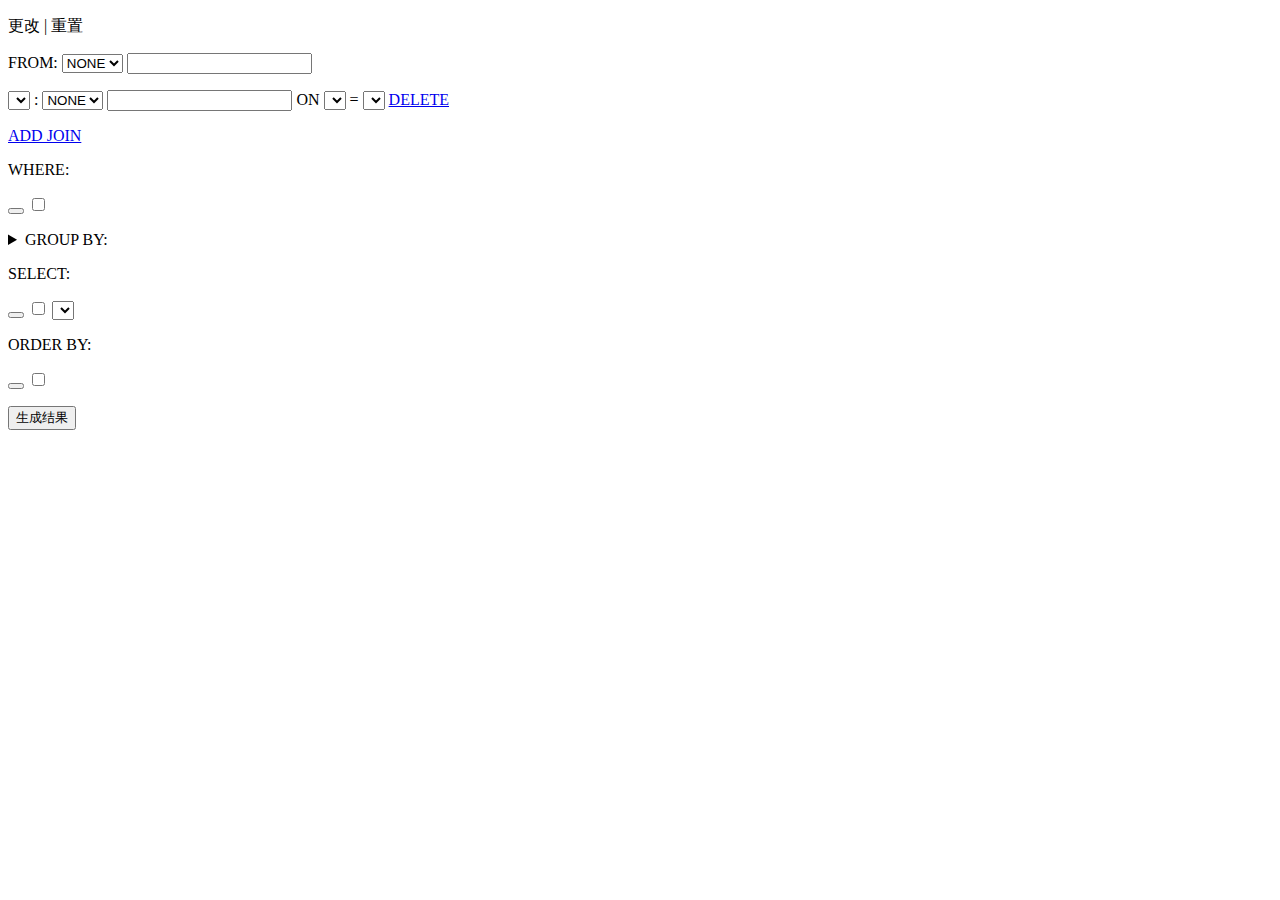
<file: src/main/resources/templates/index.html>
<!DOCTYPE html>
<html lang="en" xmlns:th="http://www.thymeleaf.org">
<head>
    <meta charset="UTF-8">
    <title>sql gen</title>
    <link rel="stylesheet" th:href="@{/index.css}">
</head>
<body>

<div id="header">
    <p>
        <span th:text="${'当前数据库：' + db.name}"></span>
        <a th:href="@{/database}">更改</a>
        |
        <a th:href="@{/}">重置</a>
    </p>
</div>

<form id="form" th:action="@{/submit}" method="post">

    <div id="from" class="box">
        <p>
            FROM:
            <select name="from.tableName" onchange="submit()">
                <option selected="selected" disabled="disabled">NONE</option>
                <option th:each="table:${data.from.selectedTable}" th:text="${table.name}" th:value="${table.name}" th:selected="${table.selected}"></option>
            </select>
            <input class="alias" onkeyup="submitIfEnter(event)" onblur="submit()" type="text" name="from.tableAlias" th:value="${data.from.tableAlias}">
        </p>
    </div>

    <div id="joins" class="box">

        <!-- joins组件模板，方便添加join组件 -->
        <p id="joinTemplate" hidden="hidden">
            <select>
                <option th:each="joinType:${T(com.laidw.sql.gen.constant.JoinType).values()}" th:value="${joinType.name()}" th:text="${joinType.name()}"></option>
            </select>
            :
            <select onchange="submit()">
                <option value="NONE">NONE</option>
                <option th:each="table:${db.tables}" th:value="${table.name}" th:text="${table.name}"></option>
            </select>
            <a href="javascript:void" onclick="deleteJoin(this)">DELETE</a>
        </p>

        <!-- 已有的join组件 -->
        <p class="join" th:each="join,status:${data.joins}">
            <select th:name="${'joins[' + status.index + '].type'}">
                <option th:each="joinType:${join.selectedType}" th:value="${joinType.name}" th:text="${joinType.name}" th:selected="${joinType.selected}"></option>
            </select>
            :
            <select onchange="submit()" th:name="${'joins[' + status.index + '].tableName'}">
                <option value="NONE">NONE</option>
                <option th:each="table:${join.selectedTable}" th:text="${table.name}" th:value="${table.name}" th:selected="${table.selected}"></option>
            </select>
            <input class="alias" onkeyup="submitIfEnter(event)" onblur="submit()" type="text" th:name="${'joins[' + status.index + '].tableAlias'}" th:value="${join.tableAlias}">
            ON
            <select th:name="${'joins[' + status.index + '].column1'}">
                <option th:each="can1:${join.joinColumns1}" th:value="${can1.name}" th:text="${can1.name}" th:selected="${can1.selected}"></option>
            </select>
            =
            <select th:name="${'joins[' + status.index + '].column2'}">
                <option th:each="can2:${join.joinColumns2}" th:value="${can2.name}" th:text="${can2.name}" th:selected="${can2.selected}"></option>
            </select>
            <a href="javascript:void" onclick="deleteJoin(this)">DELETE</a>
        </p>

        <!-- 添加join组件的按钮 -->
        <p><a href="javascript:void" onclick="addJoin(this)">ADD JOIN</a></p>
    </div>

    <div id="wheres" class="box">
        <p>WHERE:</p>
        <p th:each="group:${data.wheres}">
            <button type="button" th:text="${group.name}" onclick="checkAll(this)"></button>
            <input name="wheres" type="checkbox" th:each="item:${group}" th:value="${item.fullName}" th:text="${item.name}" th:checked="${item.checked}">
        </p>
    </div>

    <details id="groupBys" class="box" th:open="${data.groupBys != null and !data.groupBys.isEmpty() and !data.groupBys.get(0).checked.isEmpty()}">
        <summary>GROUP BY:</summary>
        <p th:each="group:${data.groupBys}">
            <button type="button" th:text="${group.name}" onclick="checkAll(this);submit();"></button>
            <!-- SELECT列和ORDER BY列会受GROUP BY列的影响，因此每次更改GROUP BY列，都需要提交，重新渲染页面；全选按钮也同理 -->
            <input onchange="submit()" name="groupBys" type="checkbox" th:each="item:${group}" th:value="${item.fullName}" th:text="${item.name}" th:checked="${item.checked}">
        </p>

        <p>
            HAVING:
            <input type="text" name="having" th:value="${data.having}" />
        </p>
    </details>

    <div id="selects" class="box">
        <p>SELECT:</p>
        <p th:each="group:${data.selects}">
            <button type="button" th:text="${group.name}" onclick="checkAll(this)"></button>

            <!-- 注意，当指定了GROUP BY列时，只有GROUP BY列可以作为SELECT列，其它列则需要用聚合查询 -->
            <span th:each="item:${group}">

                <!-- 如果是GROUP BY列，则显示为勾选框 -->
                <input name="selects" type="checkbox" th:value="${item.fullName}" th:text="${item.name}"
                       th:if="${item.enabled}" th:checked="${item.checked}">

                <!-- 如果不是GROUP BY列，则显示为下拉框，让用户选择聚合类型 -->
                <label th:if="${!item.enabled}" >
                    <select class="aggregateSelect" name="aggregateSelects">
                        <option></option>
                        <option th:each="aggType:${T(com.laidw.sql.gen.constant.AggregateType).values()}"
                                th:text="${aggType.val}" th:value="${aggType.name() + '(' + item.fullName + ')'}"
                                th:selected="${data.aggregateSelects.contains(aggType.name() + '(' + item.fullName + ')')}"></option>
                    </select>
                    <span th:text="${item.name}"></span>
                </label>
            </span>
        </p>
    </div>

    <div id="orderBys" class="box">
        <p>ORDER BY:</p>
        <p th:each="group:${data.orderBys}">
            <button type="button" th:text="${group.name}" onclick="checkAll(this)"></button>
            <!-- 注意，当指定了GROUP BY列时，只有GROUP BY列可以作为ORDER BY列，其它列需要禁用 -->
            <input name="orderBys" type="checkbox" th:each="item:${group}" th:value="${item.fullName}" th:text="${item.name}"
                   th:disabled="${!item.enabled}" th:checked="${item.checked}">
        </p>
    </div>

    <button type="button" onclick="generate()">生成结果</button>
</form>

<script type="text/javascript" th:src="@{/index.js}"></script>
</body>
</html>
</file>
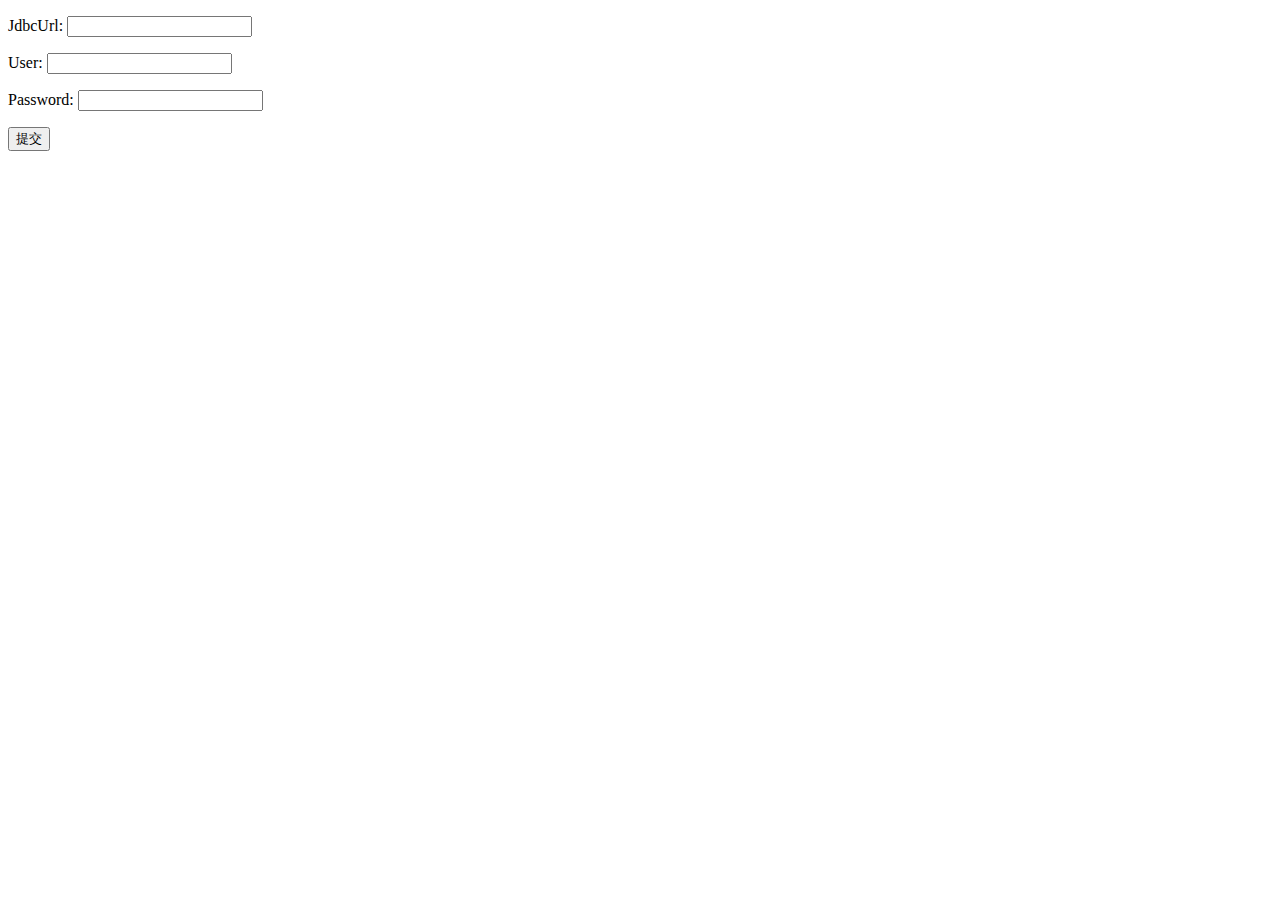
<file: src/main/resources/templates/database.html>
<!DOCTYPE html>
<html lang="en" xmlns:th="http://www.thymeleaf.org">
<head>
    <meta charset="UTF-8">
    <title>database</title>
    <link rel="stylesheet" th:href="@{/database.css}">
</head>
<body>

<form th:action="@{/change}" method="post">
    <p>
        <span>JdbcUrl: </span>
        <input type="text" name="url" th:value="${properties.url}" />
    </p>

    <p>
        <span>User: </span>
        <input type="text" name="user" th:value="${properties.user}" />
    </p>

    <p>
        <span>Password: </span>
        <input type="text" name="password" th:value="${properties.password}" />
    </p>

    <p>
        <button type="submit">提交</button>
    </p>
</form>

</body>
</html>
</file>
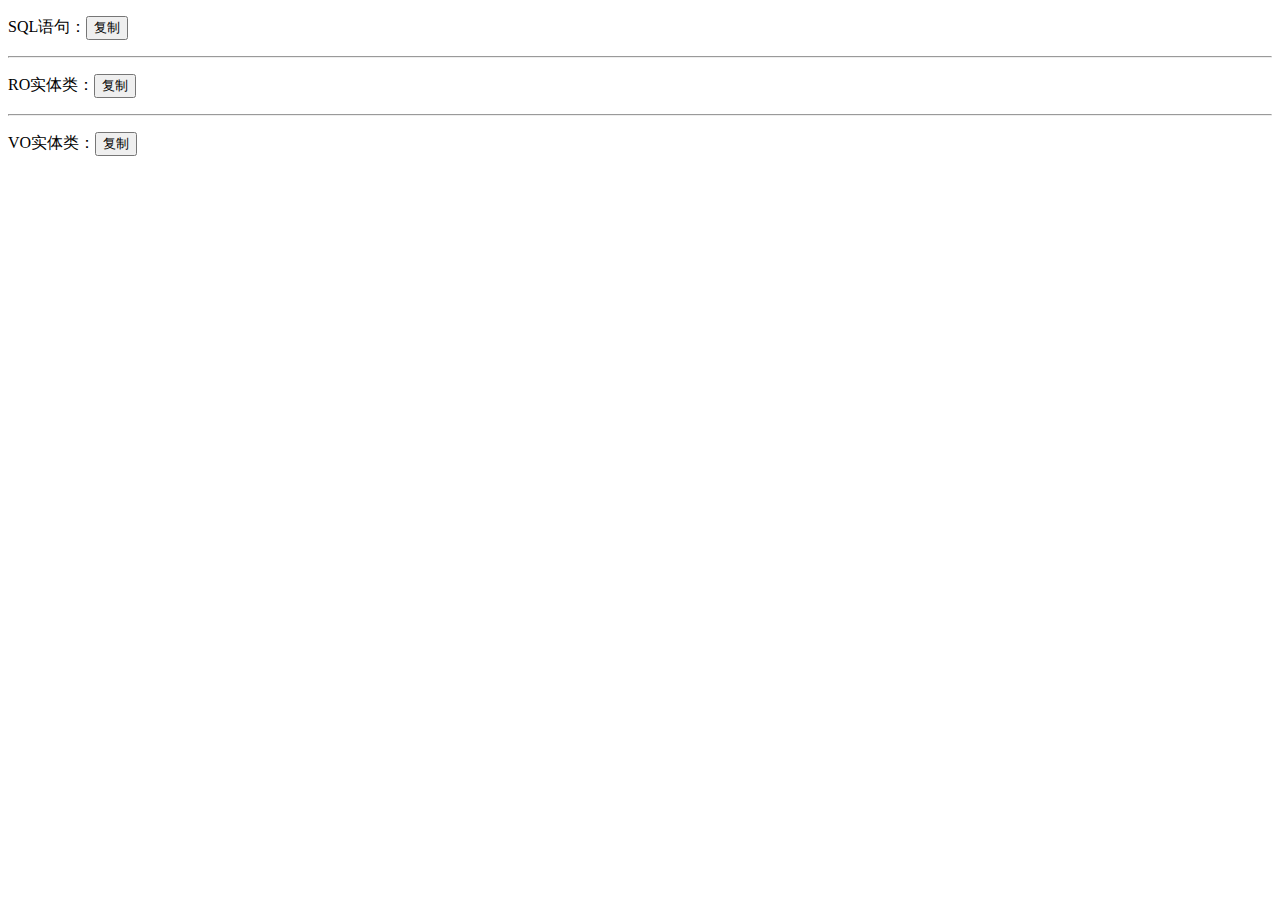
<file: src/main/resources/templates/result.html>
<!DOCTYPE html>
<html lang="en" xmlns:th="http://www.thymeleaf.org">
<head>
    <meta charset="UTF-8">
    <title>database</title>
</head>
<body>

<div>
    <p>SQL语句：<button type="button" onclick="copy(this)">复制</button></p>
    <pre th:text="${sql}"></pre>
</div>

<hr />

<div>
    <p>RO实体类：<button type="button" onclick="copy(this)">复制</button></p>
    <pre th:text="${rovo[0]}"></pre>
</div>

<hr />

<div>
    <p>VO实体类：<button type="button" onclick="copy(this)">复制</button></p>
    <pre th:text="${rovo[1]}"></pre>
</div>

<script>
    function copy(button) {
        var pre = button.parentNode.parentNode.getElementsByTagName('pre')[0];

        // 根据具体情况采用不同的方式
        if (navigator.clipboard) {
            navigator.clipboard.writeText(pre.innerText).then(function() {
                onCopySuccess(button);
            });
        } else {

            // 创建一个临时元素来存放待复制的文本
            var textarea = document.createElement('textarea');
            textarea.setAttribute('display', 'none');
            textarea.value = pre.innerText;

            // 将该元素添加到文档中，并选中该元素，然后执行复制操作
            document.body.appendChild(textarea);
            textarea.select();
            document.execCommand('copy');

            // 删除临时元素
            document.body.removeChild(textarea);

            onCopySuccess(button);
        }
    }

    function onCopySuccess(button) {
        button.innerText = '成功';
        setTimeout(function() {
            button.innerText = '复制';
        }, 1000);
    }
</script>

</body>
</html>
</file>
